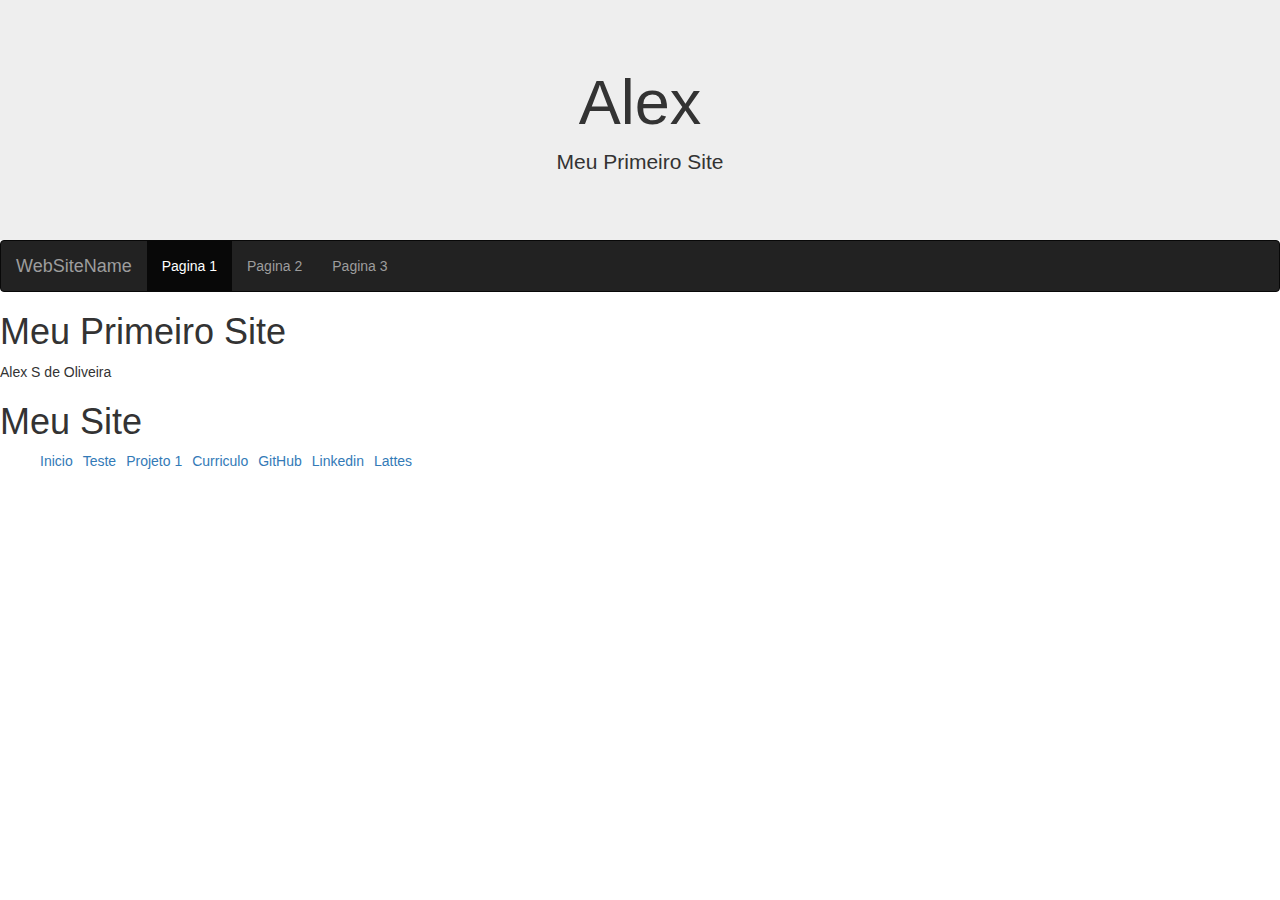
<file: index.html>
<!DOCTYPE html>
    <html lang="pt-br">
    <head>
        <meta charset="UTF-8">
        <meta http-equiv="X-UA-Compatible" content="IE=edge">
        <meta name="viewport" content="width=device-width, initial-scale=1.0">
        <title>Página Inicial</title>
        <link rel="stylesheet" href="https://maxcdn.bootstrapcdn.com/bootstrap/3.4.1/css/bootstrap.min.css">
        <script src="https://ajax.googleapis.com/ajax/libs/jquery/3.6.1/jquery.min.js"></script>
        <script src="https://maxcdn.bootstrapcdn.com/bootstrap/3.4.1/js/bootstrap.min.js"></script>
        <script type="module" src="myHeader.js" defer ></script>
    </head>
    <body>
        <header>
            <div class="jumbotron text-center" style="margin-bottom:0">
                <h1>Alex</h1>
                <p>Meu Primeiro Site</p> 
            </div>

            <nav class="navbar navbar-inverse">
                <div class="container-fluid">
                    <div class="navbar-header">
                        <button type="button" class="navbar-toggle" data-toggle="collapse" data-target="#myNavbar">
                            <span class="icon-bar"></span>
                            <span class="icon-bar"></span>
                            <span class="icon-bar"></span>                        
                        </button>
                        <a class="navbar-brand" href="#">WebSiteName</a>
                    </div>
                    <div class="collapse navbar-collapse" id="myNavbar">
                        <ul class="nav navbar-nav">
                            <li class="active"><a href="#">Pagina 1</a></li>
                            <li><a href="#">Pagina 2</a></li>
                            <li><a href="#">Pagina 3</a></li>
                        </ul>
                    </div>
                </div>
            </nav>
        </header>

        <h1>Meu Primeiro Site</h1>
        <p>Alex S de Oliveira</p>
        
        <my-header></my-header>
    </body>
    </html>
</file>
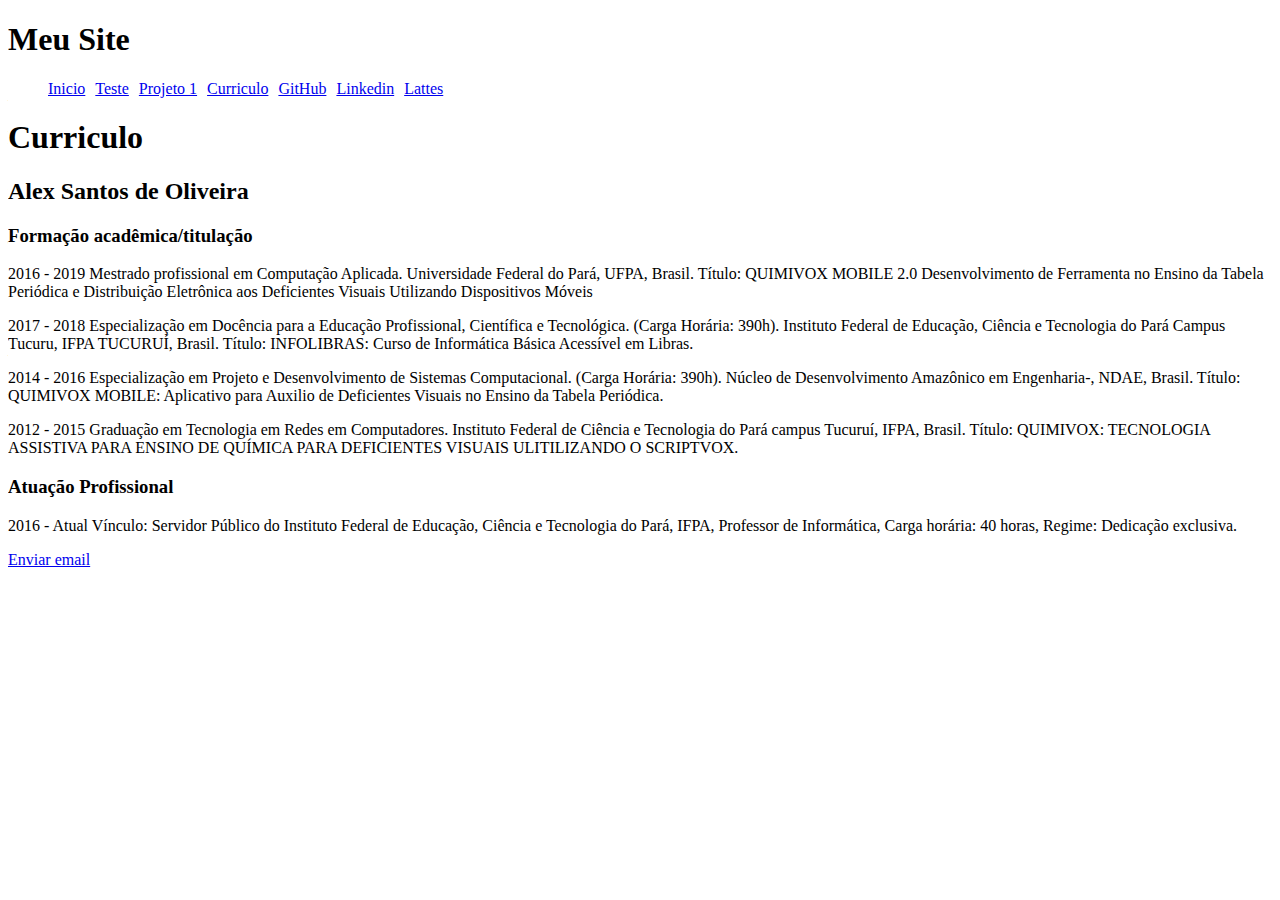
<file: curriculo.html>
<!DOCTYPE html>
<html lang="pt-br">
<head>
    <meta charset="UTF-8">
    <meta http-equiv="X-UA-Compatible" content="IE=edge">
    <meta name="viewport" content="width=device-width, initial-scale=1.0">
    <title>Curriculo</title>
    <script type="module", src="/myHeader.js"></script>
</head>
<body>
    <my-header></my-header>
    <h1>Curriculo</h3>
    <h2>Alex Santos de Oliveira<br></h2>
        
        
    <h3>Formação acadêmica/titulação</h3>
     <p >2016 - 2019
        Mestrado profissional em Computação Aplicada.
        Universidade Federal do Pará, UFPA, Brasil.
        Título: QUIMIVOX MOBILE 2.0 Desenvolvimento de Ferramenta no Ensino da Tabela Periódica e Distribuição Eletrônica aos Deficientes Visuais Utilizando Dispositivos Móveis
     </p>
     <p>2017 - 2018
        Especialização em Docência para a Educação Profissional, Científica e Tecnológica. (Carga Horária: 390h).
        Instituto Federal de Educação, Ciência e Tecnologia do Pará Campus Tucuru, IFPA TUCURUÍ, Brasil.
        Título: INFOLIBRAS: Curso de Informática Básica Acessível em Libras.
     </p>
     <p>2014 - 2016
        Especialização em Projeto e Desenvolvimento de Sistemas Computacional. (Carga Horária: 390h).
        Núcleo de Desenvolvimento Amazônico em Engenharia-, NDAE, Brasil.
        Título: QUIMIVOX MOBILE: Aplicativo para Auxilio de Deficientes Visuais no Ensino da Tabela Periódica.</p>
    <p>2012 - 2015
        Graduação em Tecnologia em Redes em Computadores.
        Instituto Federal de Ciência e Tecnologia do Pará campus Tucuruí, IFPA, Brasil.
        Título: QUIMIVOX: TECNOLOGIA ASSISTIVA PARA ENSINO DE QUÍMICA PARA DEFICIENTES VISUAIS ULITILIZANDO O SCRIPTVOX.
    </p>
    <h3>Atuação Profissional</h3>
    <p>2016 - Atual
        Vínculo: Servidor Público do Instituto Federal de Educação, Ciência e Tecnologia do Pará, IFPA, Professor de Informática, Carga horária: 40 horas, Regime: Dedicação exclusiva.</p>
        <a href=mailto:alex.oliveira@ifpa.edu.br">Enviar email</a>
    </body>

</html>
</file>
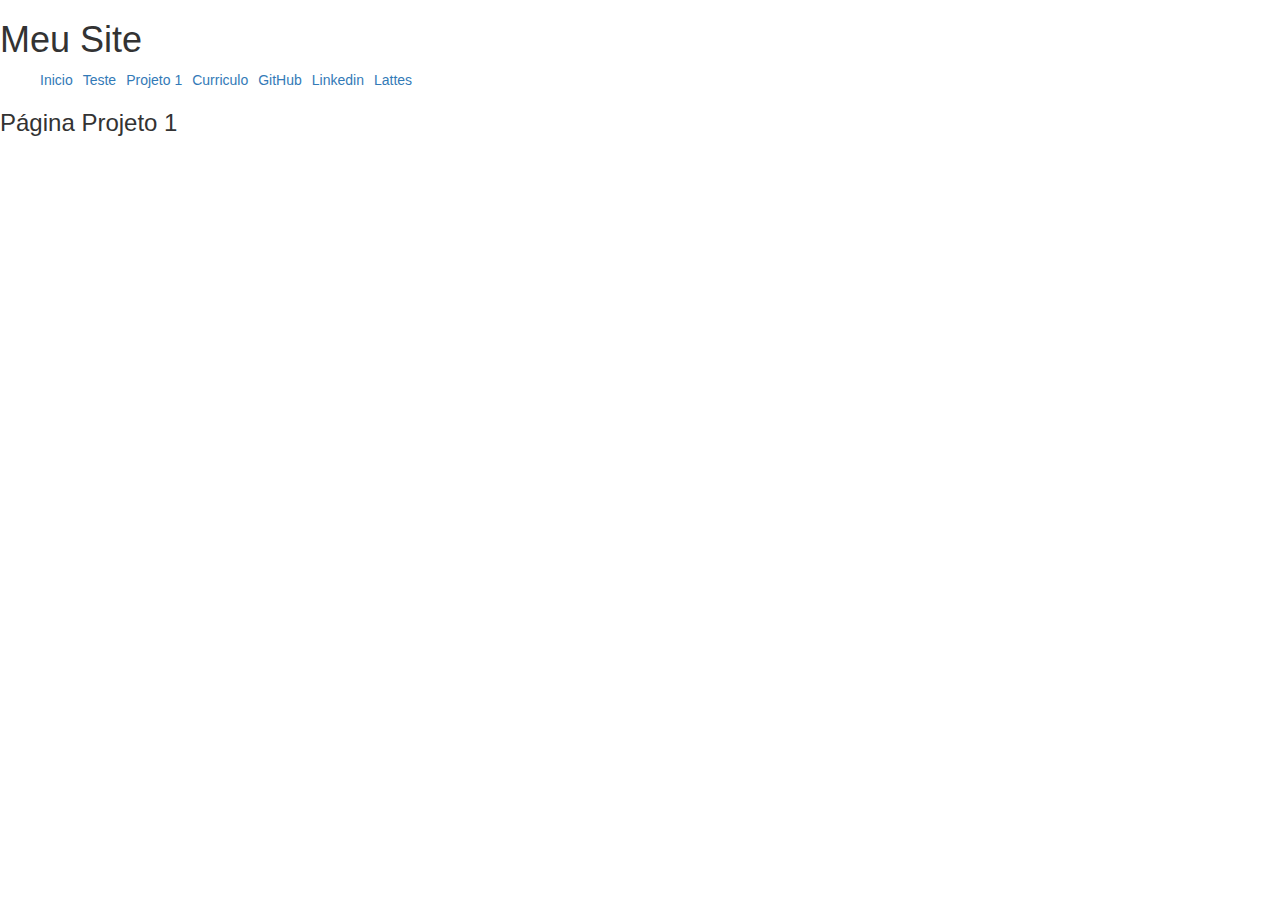
<file: projects/projeto1.html>
<!DOCTYPE html>
<html lang="pt-br">
<head>
    <meta charset="UTF-8">
    <meta http-equiv="X-UA-Compatible" content="IE=edge">
    <meta name="viewport" content="width=device-width, initial-scale=1.0">
    <title>Página Projeto 1</title>
    <link rel="stylesheet" href="https://maxcdn.bootstrapcdn.com/bootstrap/3.4.1/css/bootstrap.min.css">
    <script src="https://ajax.googleapis.com/ajax/libs/jquery/3.6.1/jquery.min.js"></script>
    <script src="https://maxcdn.bootstrapcdn.com/bootstrap/3.4.1/js/bootstrap.min.js"></script>
    <script type="module" src="/myHeader.js" defer ></script>
</head>
<body>

    <my-header></my-header>
    <h3>Página Projeto 1</h3>
    
</body>
</html>
</file>
